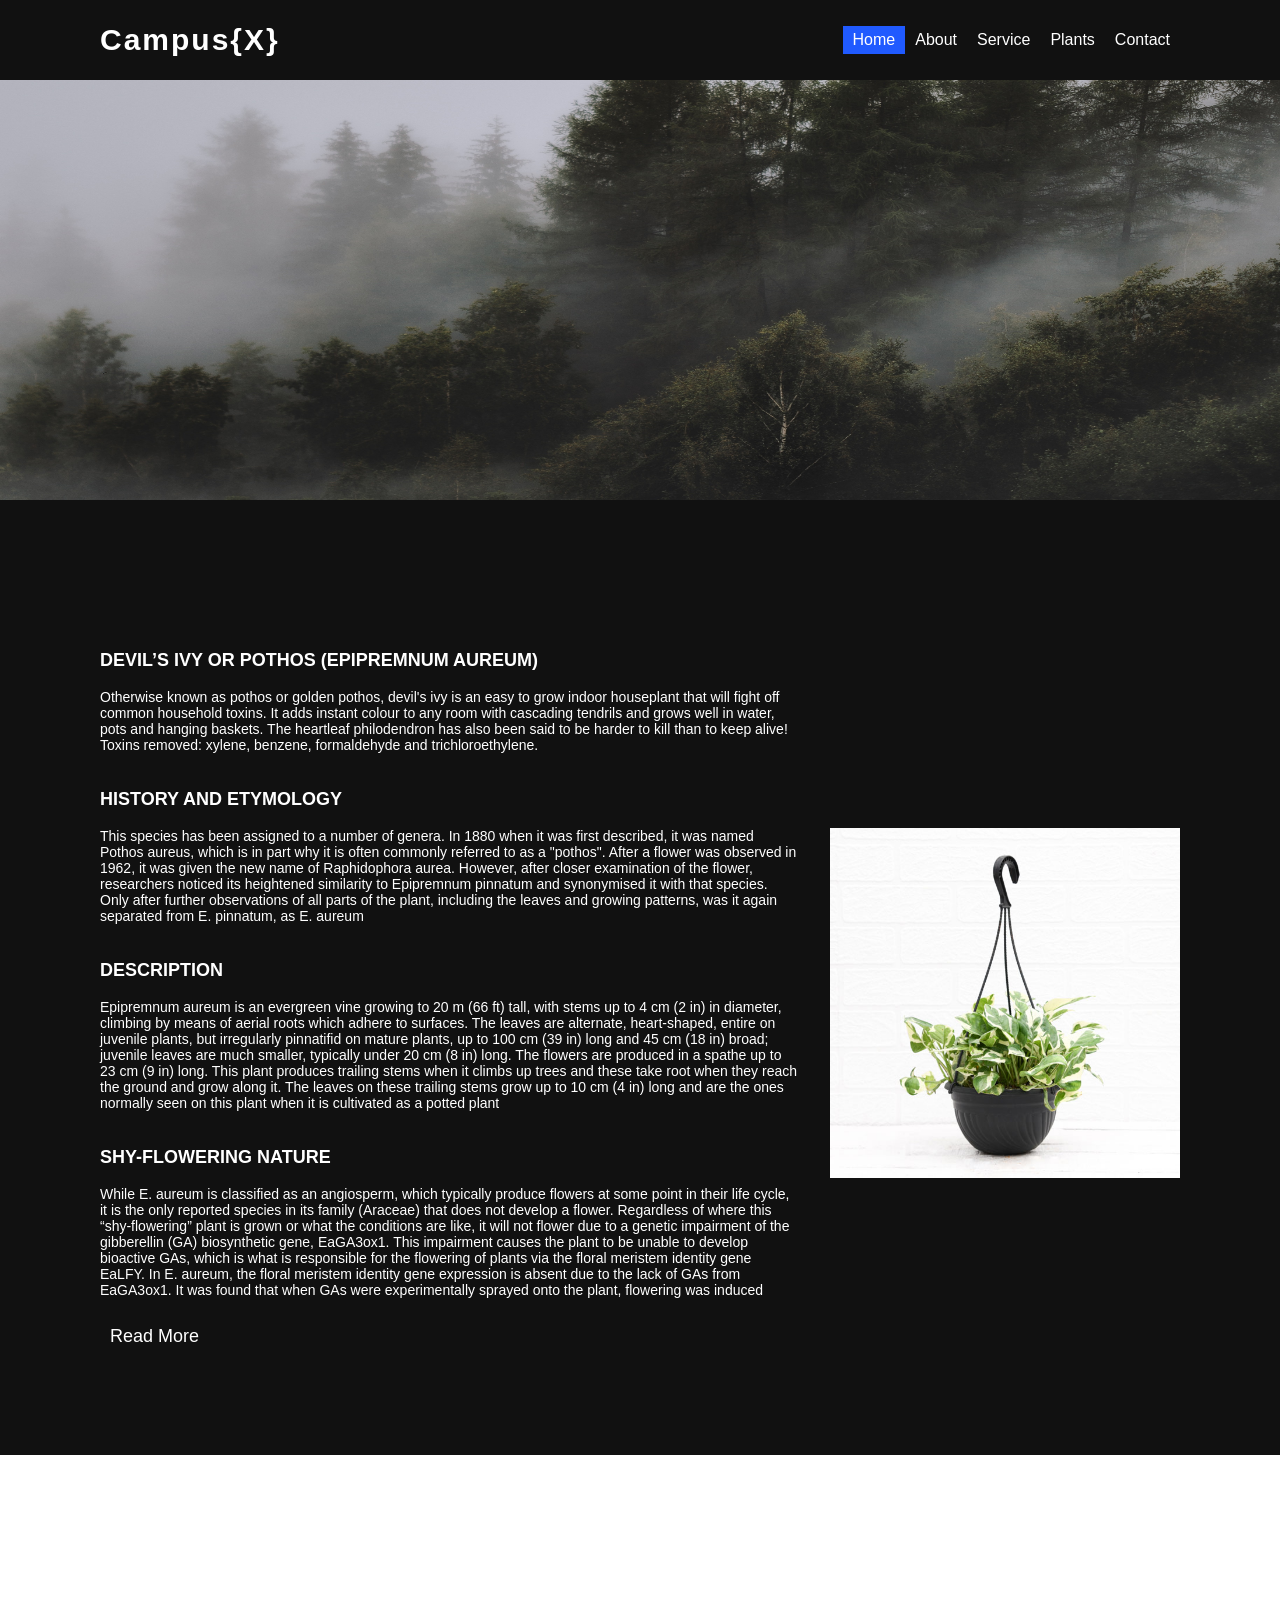
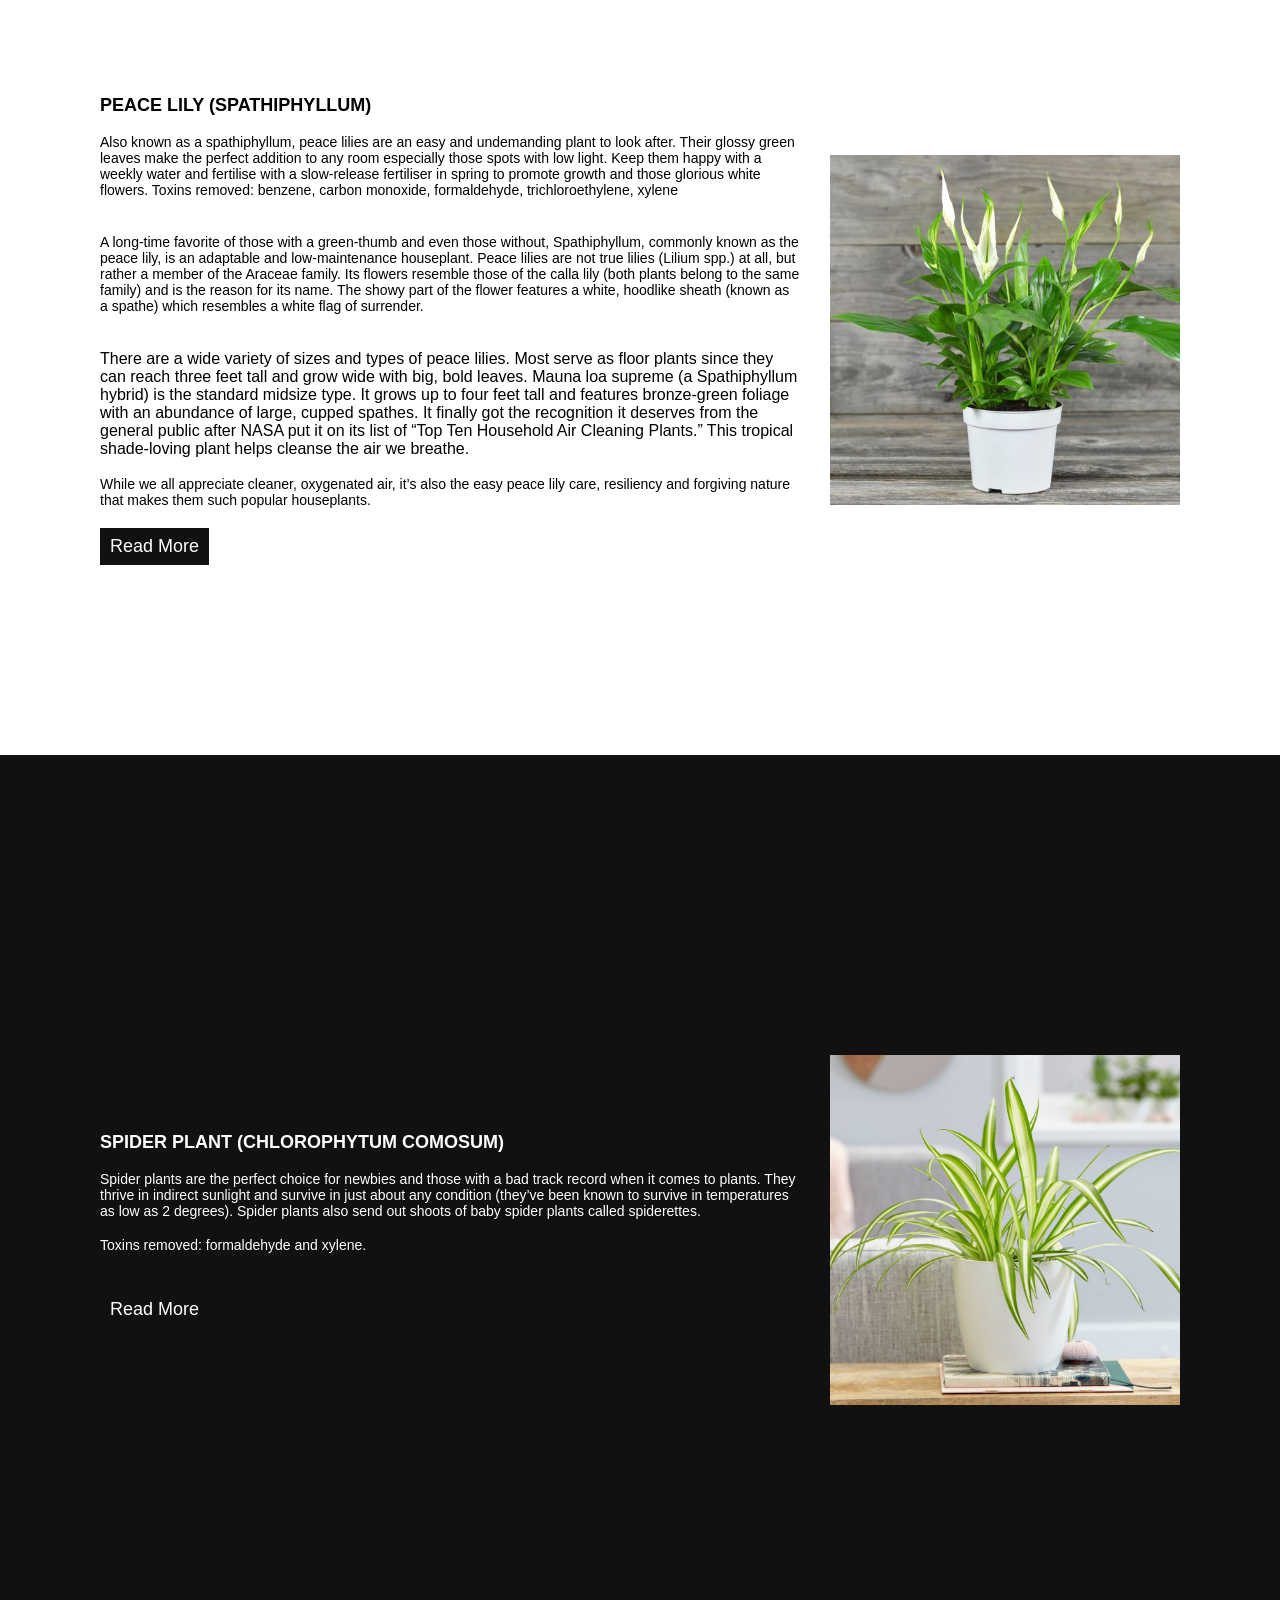
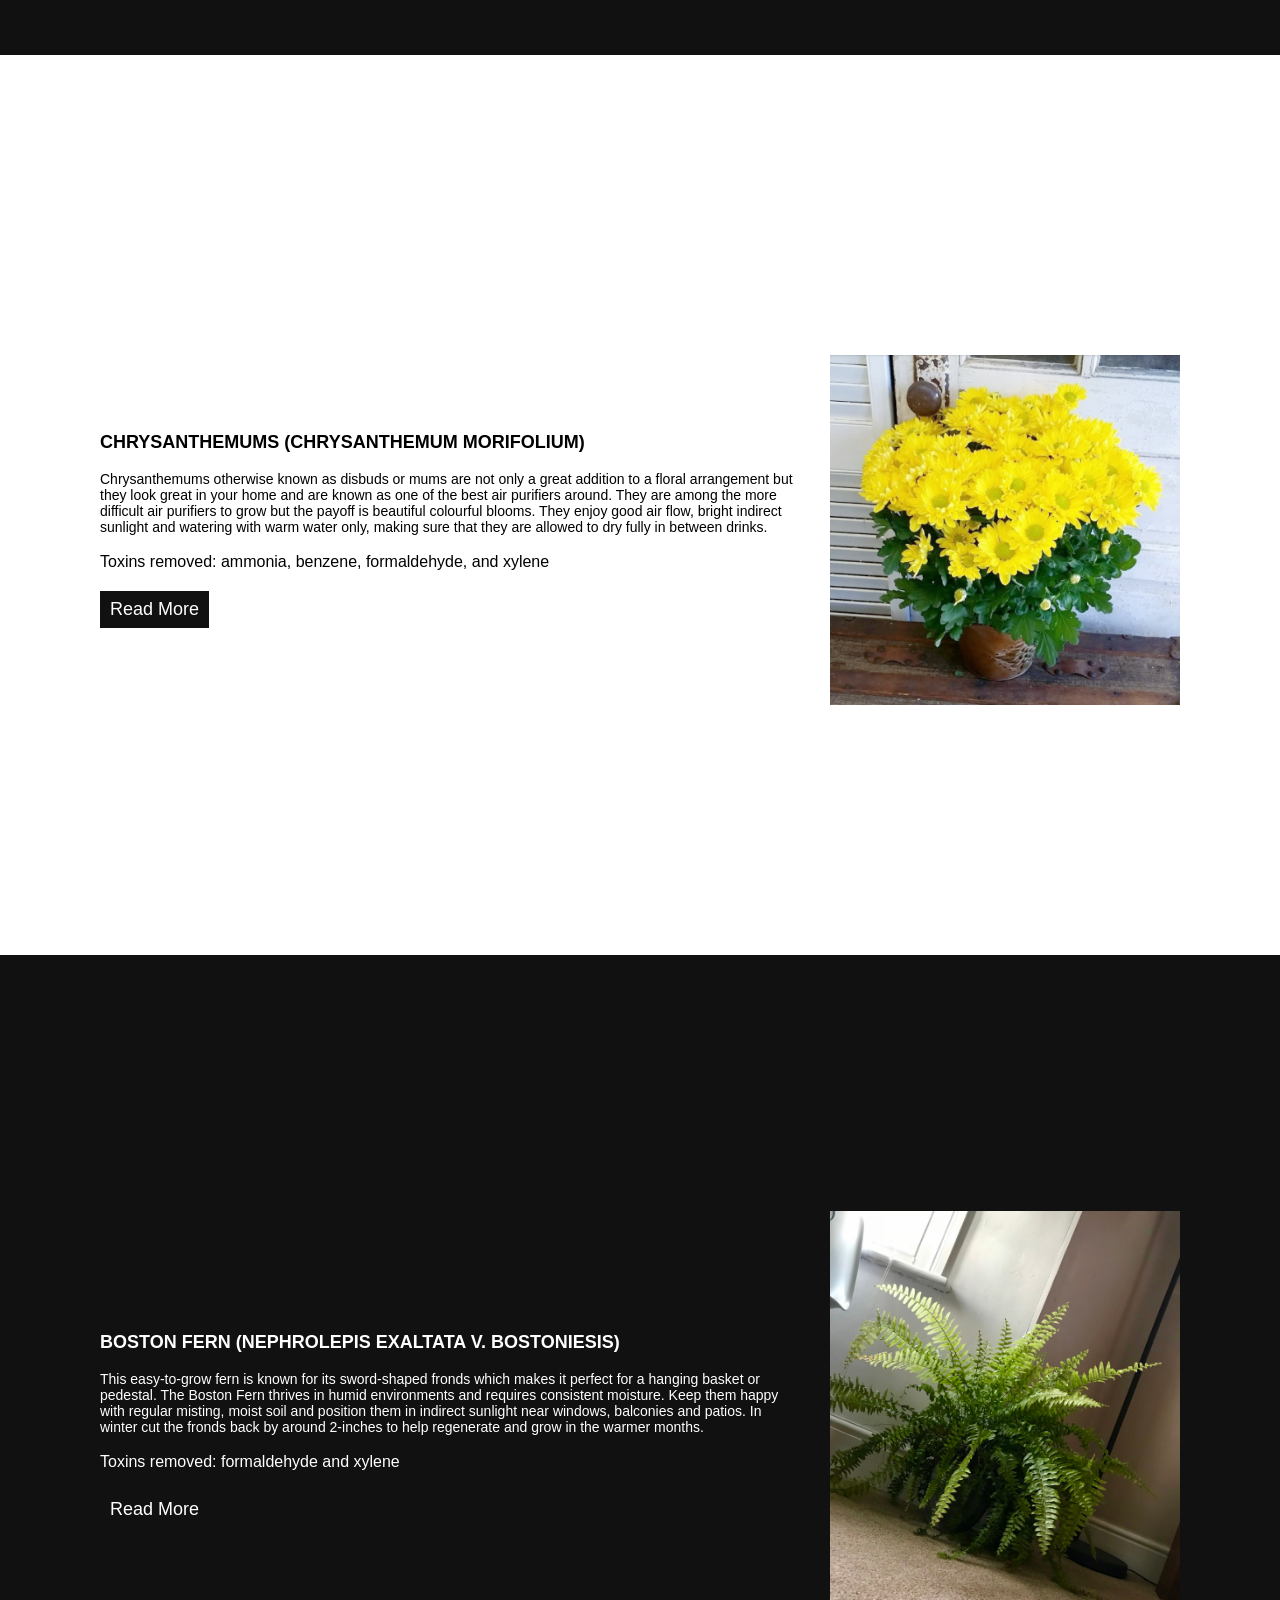
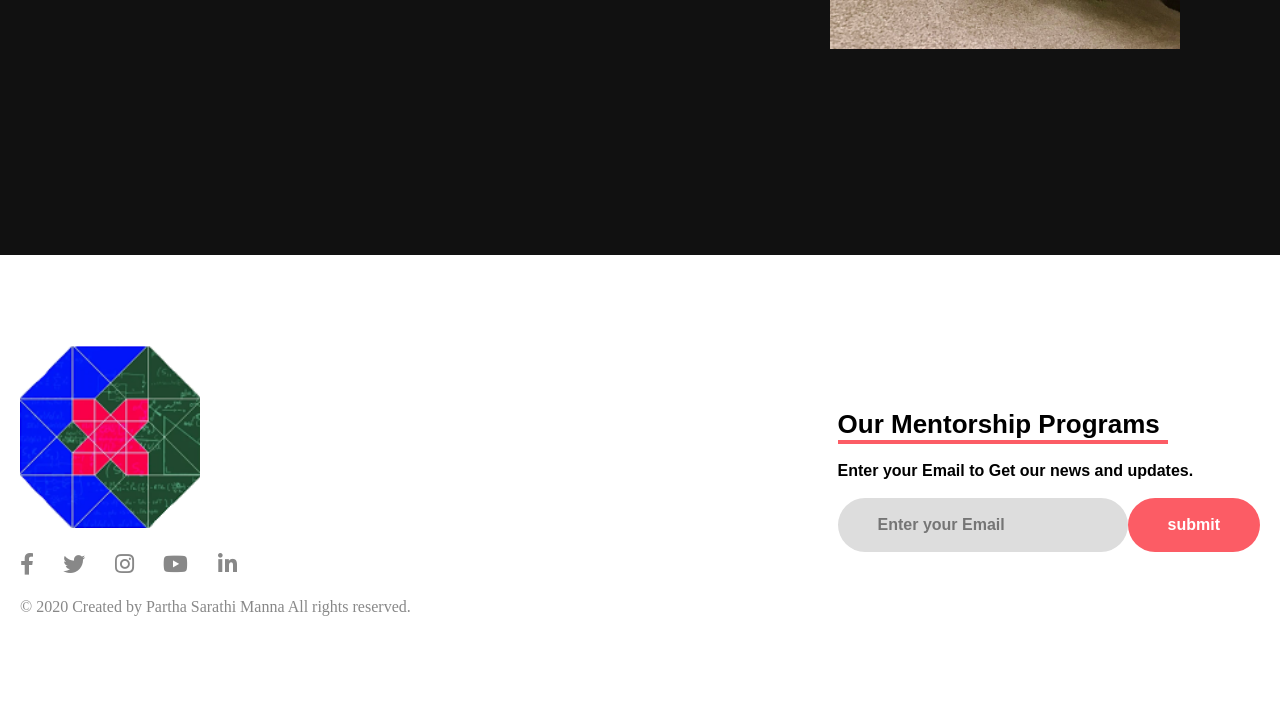
<file: index.html>
<!DOCTYPE html>
<html>
<head>
	<title>css BG</title>
	<meta charset="utf-8">
	<meta name="description" content="Air purifying plants">
	<meta name="keywords" content="Air purifying plants,Devil’s Ivy or pothos ,Peace Lily ,Spider Plant , Chrysanthemums , Boston Fern , Pineapple Plant">
	<meta name="author" content="Partha Sarathi Manna">
	<meta name="viewport" content="width=device-width,initial-scale=1.0">
	
	<link rel="stylesheet" type="text/css" href="style.css">
	<link rel="stylesheet" type="text/css" href="https://cdnjs.cloudflare.com/ajax/libs/font-awesome/5.13.1/css/all.min.css">
</head>
<body style="height: 600px">
	<header id="header">
		<a href="#"class="logo">Campus{X}</a>
		
		<ul>
				<li><a href="#" class="active">Home</a></li>
				<li><a href="#">About</a></li>
				<li><a href="#">Service</a></li>
				<li><a href="#">Plants</a></li>
				<li><a href="#">Contact</a></li>
		</ul>		
	</header>

	<img src="2.jpg" align="center" height="500" width="1400">

	
		<section id="home">
		<div>
			<h2>Devil’s Ivy or pothos (Epipremnum aureum) </h2><br>
			<p>Otherwise known as pothos or golden pothos, devil's ivy is an easy to grow indoor houseplant that will fight off common household toxins. It adds instant colour to any room with cascading tendrils and grows well in water, pots and hanging baskets. The heartleaf philodendron has also been said to be harder to kill than to keep alive! 
			Toxins removed: xylene, benzene, formaldehyde and trichloroethylene.
			</p><br><br>
			<h2>History and etymology</h2><br>
			<p>This species has been assigned to a number of genera. In 1880 when it was first described, it was named Pothos aureus, which is in part why it is often commonly referred to as a "pothos". After a flower was observed in 1962, it was given the new name of Raphidophora aurea. However, after closer examination of the flower, researchers noticed its heightened similarity to Epipremnum pinnatum and synonymised it with that species. Only after further observations of all parts of the plant, including the leaves and growing patterns, was it again separated from E. pinnatum, as E. aureum</p><br><br>
			<h2>Description</h2><br>
			<p>Epipremnum aureum is an evergreen vine growing to 20 m (66 ft) tall, with stems up to 4 cm (2 in) in diameter, climbing by means of aerial roots which adhere to surfaces. The leaves are alternate, heart-shaped, entire on juvenile plants, but irregularly pinnatifid on mature plants, up to 100 cm (39 in) long and 45 cm (18 in) broad; juvenile leaves are much smaller, typically under 20 cm (8 in) long.
			The flowers are produced in a spathe up to 23 cm (9 in) long. This plant produces trailing stems when it climbs up trees and these take root when they reach the ground and grow along it. The leaves on these trailing stems grow up to 10 cm (4 in) long and are the ones normally seen on this plant when it is cultivated as a potted plant
			</p><br><br>
			<h2>Shy-flowering nature</h2><br>
			<p>While E. aureum is classified as an angiosperm, which typically produce flowers at some point in their life cycle, it is the only reported species in its family (Araceae) that does not develop a flower. Regardless of where this “shy-flowering” plant is grown or what the conditions are like, it will not flower due to a genetic impairment of the gibberellin (GA) biosynthetic gene, EaGA3ox1. This impairment causes the plant to be unable to develop bioactive GAs, which is what is responsible for the flowering of plants via the floral meristem identity gene EaLFY. In E. aureum, the floral meristem identity gene expression is absent due to the lack of GAs from EaGA3ox1. It was found that when GAs were experimentally sprayed onto the plant, flowering was induced</p>
			<a href="#">Read More</a>
		</div>
		<img src="Ivy.jpg">
		
	</section>
	<section id="about">
		<div>
			<h2>Peace Lily (Spathiphyllum) </h2><br>
			<p>Also known as a spathiphyllum, peace lilies are an easy and undemanding plant to look after. Their glossy green leaves make the perfect addition to any room especially those spots with low light. Keep them happy with a weekly water and fertilise with a slow-release fertiliser in spring to promote growth and those glorious white flowers.
			Toxins removed: benzene, carbon monoxide, formaldehyde, trichloroethylene, xylene</p><br><br>
			<p>A long-time favorite of those with a green-thumb and even those without, Spathiphyllum, commonly known as the peace lily, is an adaptable and low-maintenance houseplant. Peace lilies are not true lilies (Lilium spp.) at all, but rather a member of the Araceae family. Its flowers resemble those of the calla lily (both plants belong to the same family) and is the reason for its name. The showy part of the flower features a white, hoodlike sheath (known as a spathe) which resembles a white flag of surrender.</p><br><br>
			There are a wide variety of sizes and types of peace lilies. Most serve as floor plants since they can reach three feet tall and grow wide with big, bold leaves. Mauna loa supreme (a Spathiphyllum hybrid) is the standard midsize type. It grows up to four feet tall and features bronze-green foliage with an abundance of large, cupped spathes.
			It finally got the recognition it deserves from the general public after NASA put it on its list of “Top Ten Household Air Cleaning Plants.” This tropical shade-loving plant helps cleanse the air we breathe.<br><br><p> While we all appreciate cleaner, oxygenated air, it’s also the easy peace lily care, resiliency and forgiving nature that makes them such popular houseplants.</p>
			<a href="#">Read More</a>
		</div>
		<img src="3.jpg">
		</section>


	<section id="service">
		<div>
			<h2>Spider Plant (Chlorophytum comosum) </h2><br>
			<p>Spider plants are the perfect choice for newbies and those with a bad track record when it comes to plants. They thrive in indirect sunlight and survive in just about any condition (they’ve been known to survive in temperatures as low as 2 degrees). Spider plants also send out shoots of baby spider plants called spiderettes. </p><br>
			<p>Toxins removed: formaldehyde and xylene.</p><br>


			</p>
			<a href="#">Read More</a>
		</div>
		<img src="spider.jpg">
		</section>
	

	<section id="plants">
		<div>
			<h2>Chrysanthemums (Chrysanthemum morifolium)</h2><br>
			<p>Chrysanthemums otherwise known as disbuds or mums are not only a great addition to a floral arrangement but they look great in your home and are known as one of the best air purifiers around. They are among the more difficult air purifiers to grow but the payoff is beautiful colourful blooms. They enjoy good air flow, bright indirect sunlight and watering with warm water only, making sure that they are allowed to dry fully in between drinks.
			</p><br>
			Toxins removed: ammonia, benzene, formaldehyde, and xylene<br>

			<a href="#">Read More</a>
		</div>
		<img src="CHRYSANTHEMUMS.png">
		</section>
	

	<section id="contact">
		<div>
			<h2>Boston Fern (Nephrolepis exaltata v. Bostoniesis)</h2><br>
			<p>This easy-to-grow fern is known for its sword-shaped fronds which makes it perfect for a hanging basket or pedestal. The Boston Fern thrives in humid environments and requires consistent moisture. Keep them happy with regular misting, moist soil and position them in indirect sunlight near windows, balconies and patios. In winter cut the fronds back by around 2-inches to help regenerate and grow in the warmer months. 
			</p><br>
			Toxins removed: formaldehyde and xylene<br>
			<a href="#">Read More</a>
		</div>
		<img src="fern.jpg">
		</section>
	

	<footer>
		<div class="footer-container">
			<div class="left-col">
				<img src="x.png" alt="" class="x">
				<div class="social-media">
					<a href="https://www.facebook.com/campusx.official/reviews/?ref=page_internal"><i class="fab fa-facebook-f"></i></a>
					<a href="#"><i class="fab fa-twitter"></i></a>
					<a href="https://www.instagram.com/campusx.official/"><i class="fab fa-instagram"></i></a>
					<a href="https://www.youtube.com/channel/UCCWi3hpnq_Pe03nGxuS7isg"><i class="fab fa-youtube"></i></a>
					<a href="https://www.linkedin.com/company/campusx-official/"><i class="fab fa-linkedin-in"></i></a>
					
				</div>
				<p class="rights-text">&copy; 2020 Created by Partha Sarathi Manna All rights reserved.</p>
			</div>


			<div class="rights-col">
				<h1>Our Mentorship Programs</h1>
				<div class="border"></div><br>
				<b><p>Enter your Email to Get our news and updates.</p></b><br>
				<form action="" class="newsletter-from">
					<input type="email" name="" class="text" placeholder="Enter your Email">
					<input type="submit" name="" class="btn" value="submit" name="">
				</form>
				
			</div>
		</div>
	</footer>
	
</body>
</html>
</file>
<file: style.css>
* 
{
	margin: 0;
	padding: 0;
	box-sizing: border-box;
	scroll-behavior: smooth;
	font-family:'Poppins', sans-serif;
}
header
{
	position: fixed;
	width: 100%;
	height: 80px;
	padding: 0 100px;
	display: flex;
	justify-content: space-between;
	align-items: center;
	background: #111;
	z-index: 1000;
}
header .logo
{
	color: #fff;
	font-size: 30px ;
	text-decoration: none; 
	letter-spacing: 2px;
	font-weight: 700;
}
header ul
{
	position: relative;
	display: flex;
}

header ul li
{
	position: relative;
	list-style: none;
}
header ul li a 
{
	position: relative;
	padding: 5px 10px;
	color: #fff;
	display: inline-block;
	text-decoration: none;
	cursor: pointer;
}
header ul li a.active,
header ul li a:hover
{
	background: #205aff;
}
.toggle 
{
	display: none;
}

 body{
        background-image: url(x.png);
        background-size: 50px;
        background-repeat: no-repeat;
        background-attachment: fixed;
        background-position: right bottom;
    }
section
{
	position: relative; 
	display: flex;
	justify-content: space-between;
	align-items: center;
	min-height: 100vh;
	padding: 150px 100px 100px;
}
section img
{

	max-width: 350px;
	margin-left: 30px;
	background-repeat: no-repeat;
	background-position: right bottom;
	background-attachment: fixed;
	
}
section h2
{
	font-size: 18px;
	text-transform: uppercase;
}
section p
{
	font-size: 14px;
}
section a
{
	display: inline-block;

	padding: 8px 10px; 
	text-decoration: none;
	font-size: 18px;
	background: #111;
	color: #fff;
	margin-top: 20px;
}
section:nth-child(odd)
{
	position: relative;
	justify-content: center;
	align-items: center;
	background: #111;
	color: #fff;

}
footer
{
	background:#fff;
	padding: 90px 0;
}
.footer-container
{
	max-width: 1300px;
	margin: auto;
	padding: 0 20px;
	display: flex;
	justify-content: space-between;
	align-items: center;
	flex-wrap: wrap-reverse; 
}
.x
{
	width:180px 
}
.social-media
{
	margin: 20px 0;
}
.social-media a
{
	color: #888;
	margin-right: 25px;
	font-size: 22px;
	text-decoration: none;
	transition: .3s linear;
}

.social-media a:hover
{
	color: #205aff;
}

.rights-text
{
	color: #888;
	font-family: lato;
}
.rights-col h1
{
	font-size: 26px;
}
.border
{
	width: 330px;
	height: 4px;
	background:#fc5c65;
}
.newsletter-from
{
	display: flex;
	justify-content: center;
	align-items: center;
	flex-wrap: wrap;
}
.text
{
	flex: 1;
	padding: 18px 40px;
	font-size: 16px;
	color: #888;
	background: #ddd;
	border: none;
	font-weight: 700;
	outline: none;
	border-radius: 30px;
	min-width: 260px;
}
.btn
{
	
	padding: 18px 40px;
	font-size: 16px;
	color: #fff;
	background: #fc5c65;
	border: none;
	font-weight: 700;
	outline: none;
	border-radius: 30px;
	cursor: pointer;
	transition: opacity .3s linear;
}
.btn:hover
{
	opacity: .7;
}
.page-content
{
	min-height: 100vh;
	font-size: 40px;
	display: flex;
	align-items: center;
	justify-content: center;
}
</file>
